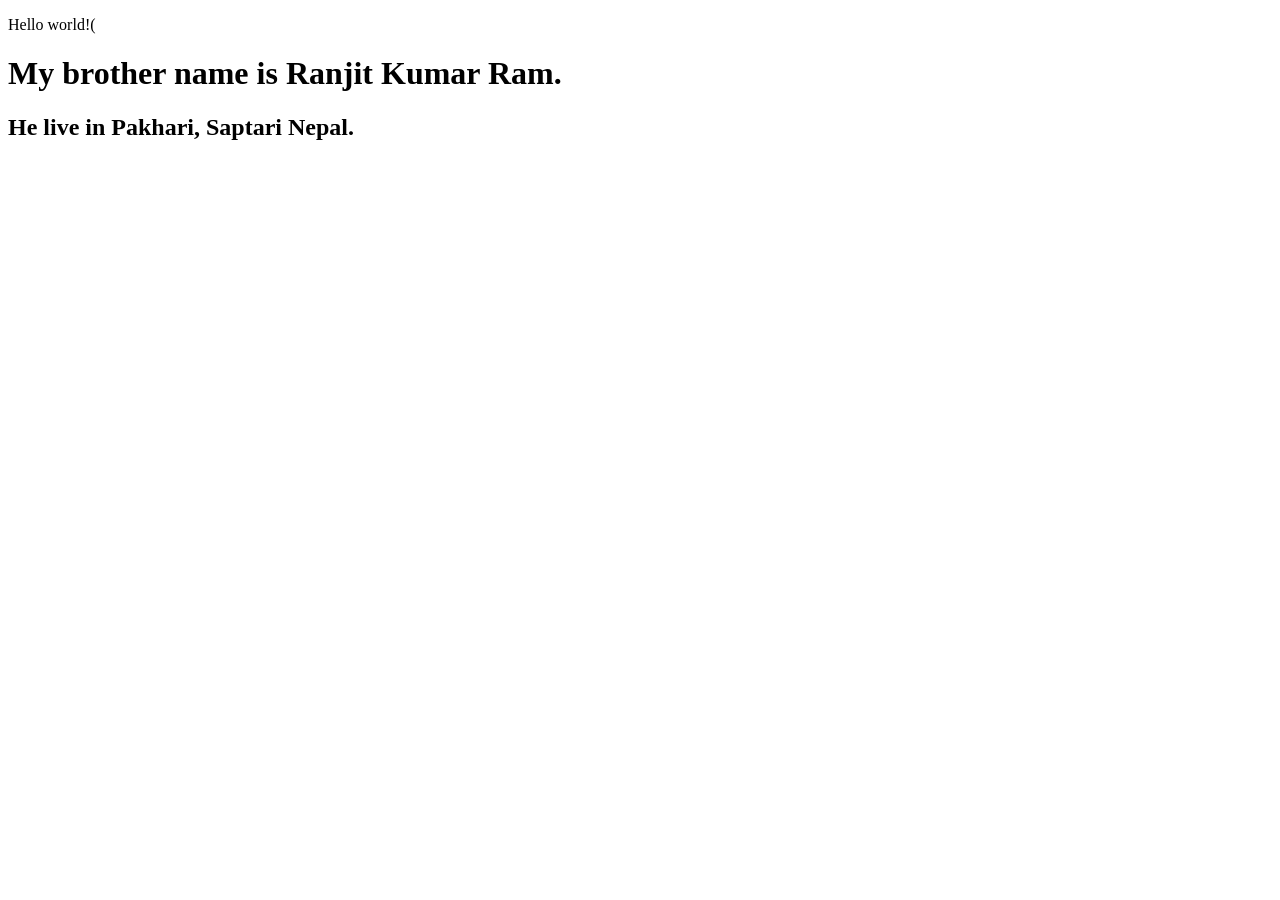
<file: index.html>
<!DOCTYPE html>
<html lang="en">
<head>
    <meta charset="UTF-8">
    <meta name="viewport" content="width=device-width, initial-scale=1.0">
    <title>Document</title>
</head>
<body>
    <p>Hello world!(<button)</p>
        <h1>My brother name is Ranjit Kumar Ram.</h1>
        <h2>He live in Pakhari, Saptari Nepal. </h2>
</body>
</html>
</file>
